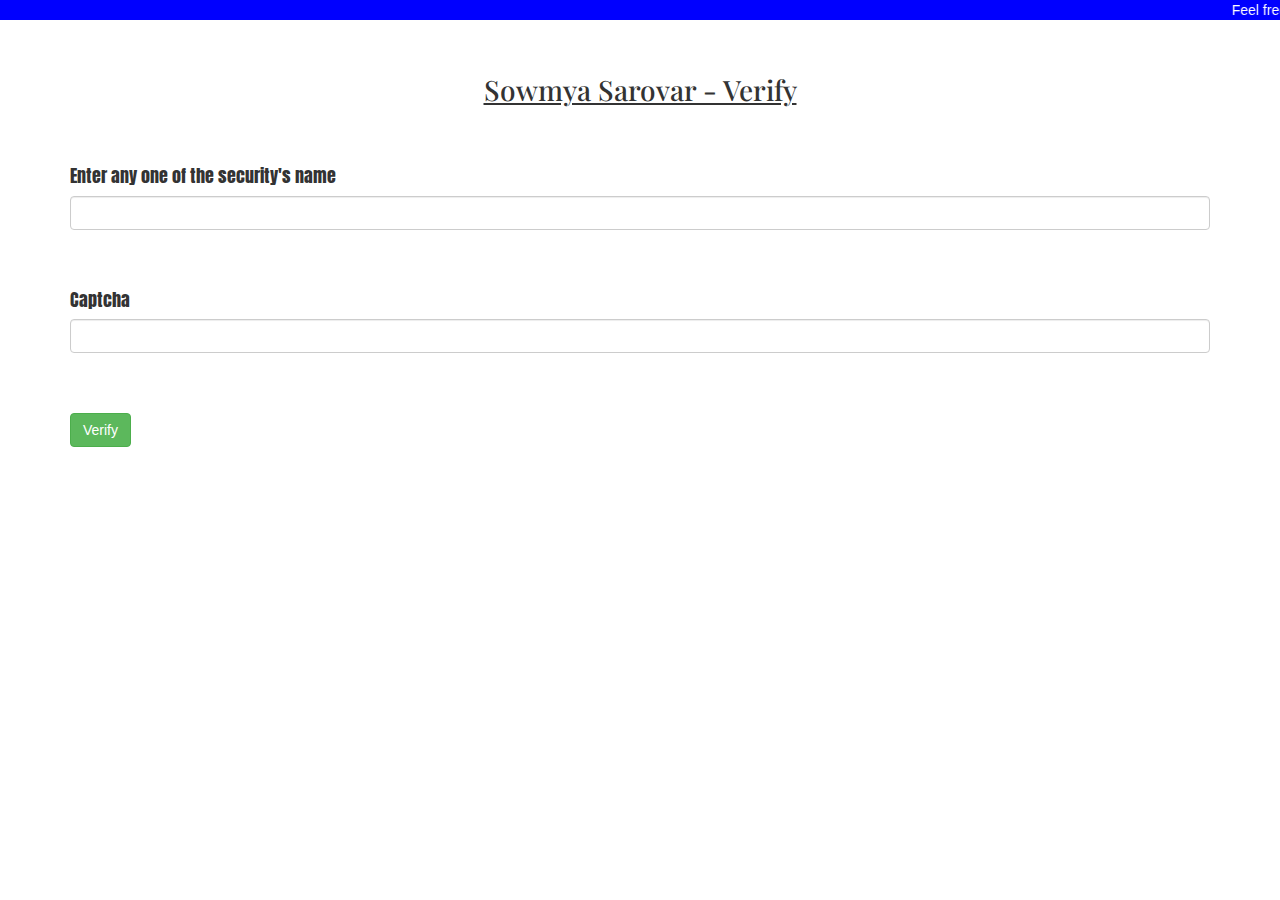
<file: index.html>
<!DOCTYPE html>
<html lang="en">
<head>
    <meta charset="UTF-8">
    <meta http-equiv="X-UA-Compatible" content="IE=edge">
    <meta name="viewport" content="width=device-width, initial-scale=1.0">
    <link rel="stylesheet" href="https://fonts.googleapis.com/icon?family=Material+Icons">
    <link href="https://fonts.googleapis.com/css?family=Cinzel+Decorative&display=swap" rel="stylesheet">
    <link rel="stylesheet" href="https://maxcdn.bootstrapcdn.com/bootstrap/3.4.0/css/bootstrap.min.css">
    <script src="https://ajax.googleapis.com/ajax/libs/jquery/3.4.1/jquery.min.js"></script>
    <script src="https://maxcdn.bootstrapcdn.com/bootstrap/3.4.0/js/bootstrap.min.js"></script>
	<link rel="stylesheet" href="https://cdnjs.cloudflare.com/ajax/libs/font-awesome/4.7.0/css/font-awesome.min.css">	
	<link href="https://fonts.googleapis.com/css2?family=Source+Sans+Pro&display=swap" rel="stylesheet">
    <link rel="stylesheet" type="text/css" href="style.css">
    <link rel="icon" type="icon" href="icon.png">
    <title>Somwya Sarovar | Verify</title>
    <link rel="preconnect" href="https://fonts.gstatic.com">
    <link href="https://fonts.googleapis.com/css2?family=Anton&display=swap" rel="stylesheet">
    <link rel="preconnect" href="https://fonts.gstatic.com">
    <link href="https://fonts.googleapis.com/css2?family=Anton&family=Playfair+Display&display=swap" rel="stylesheet">
</head>
<body>
    <marquee class="mar">Feel free to ask question on <b>support@sarovar.ml</b></marquee>

    <h3 class="text-center" id="lblmain"><u>Sowmya Sarovar - Verify</u></h3>

    <div class="container">
        <h5 id="lblsec">Enter any one of the security's name</h5>
        <input type="text" id="txtsec" class="form-control">

        <h5 id="lblcap">Captcha</h5>
        <input type="text" id="txtcap" class="form-control">

        <button class="btn btn-success">Verify</button>
    </div>
</body>
</html>
</file>
<file: style.css>
body {
    margin: 0;
}

.mar {
    width: 100%;
    background-color: blue;
    color: white;
}

#lblmain {
    margin-top: 50px;
    font-size: 28px;
    margin-bottom: 50px;
    font-family: 'Playfair Display', serif;
}

#lblsec {
    text-align: left;
    font-size: 18px;
    font-family: 'Anton', sans-serif;
}

#lblcap {
    text-align: left;
    font-size: 18px;
    font-family: 'Anton', sans-serif;
}

#txtsec {
    margin-bottom: 60px;    
}

#txtcap {
    margin-bottom: 60px;
}
</file>
